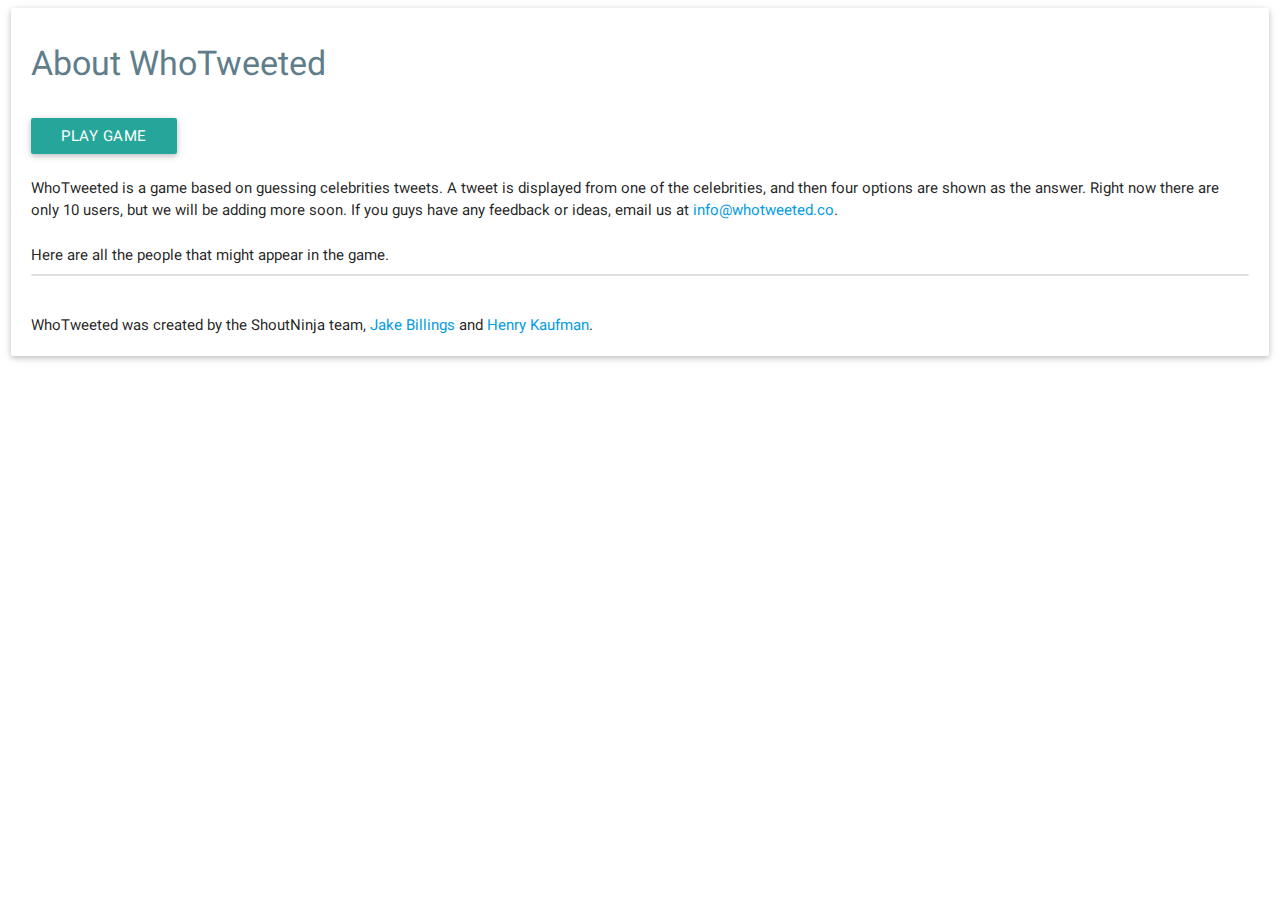
<file: index.html>
<!DOCTYPE html> <html class=no-js> <head> <meta charset=utf-8> <title>WhoTweeted</title> <meta name=description content=""> <meta name=viewport content="width=device-width"> <!-- Place favicon.ico and apple-touch-icon.png in the root directory --> <link rel=stylesheet href=styles/d50e74b5.vendor.css> <link rel=stylesheet href=styles/799b6bdc.main.css> <script src=scripts/f8f3bb66.vendor.js></script> <script src=scripts/e5b59ab5.main.js></script>  <body ng-app=ninja.shout.WhoTweetedClient> <div ng-view class=scrollable-area></div> <script>(function(i,s,o,g,r,a,m){i['GoogleAnalyticsObject']=r;i[r]=i[r]||function(){
  (i[r].q=i[r].q||[]).push(arguments)},i[r].l=1*new Date();a=s.createElement(o),
  m=s.getElementsByTagName(o)[0];a.async=1;a.src=g;m.parentNode.insertBefore(a,m)
  })(window,document,'script','//www.google-analytics.com/analytics.js','ga');

  ga('create', 'UA-57371487-4', 'auto');
  ga('send', 'pageview');</script>
</file>
